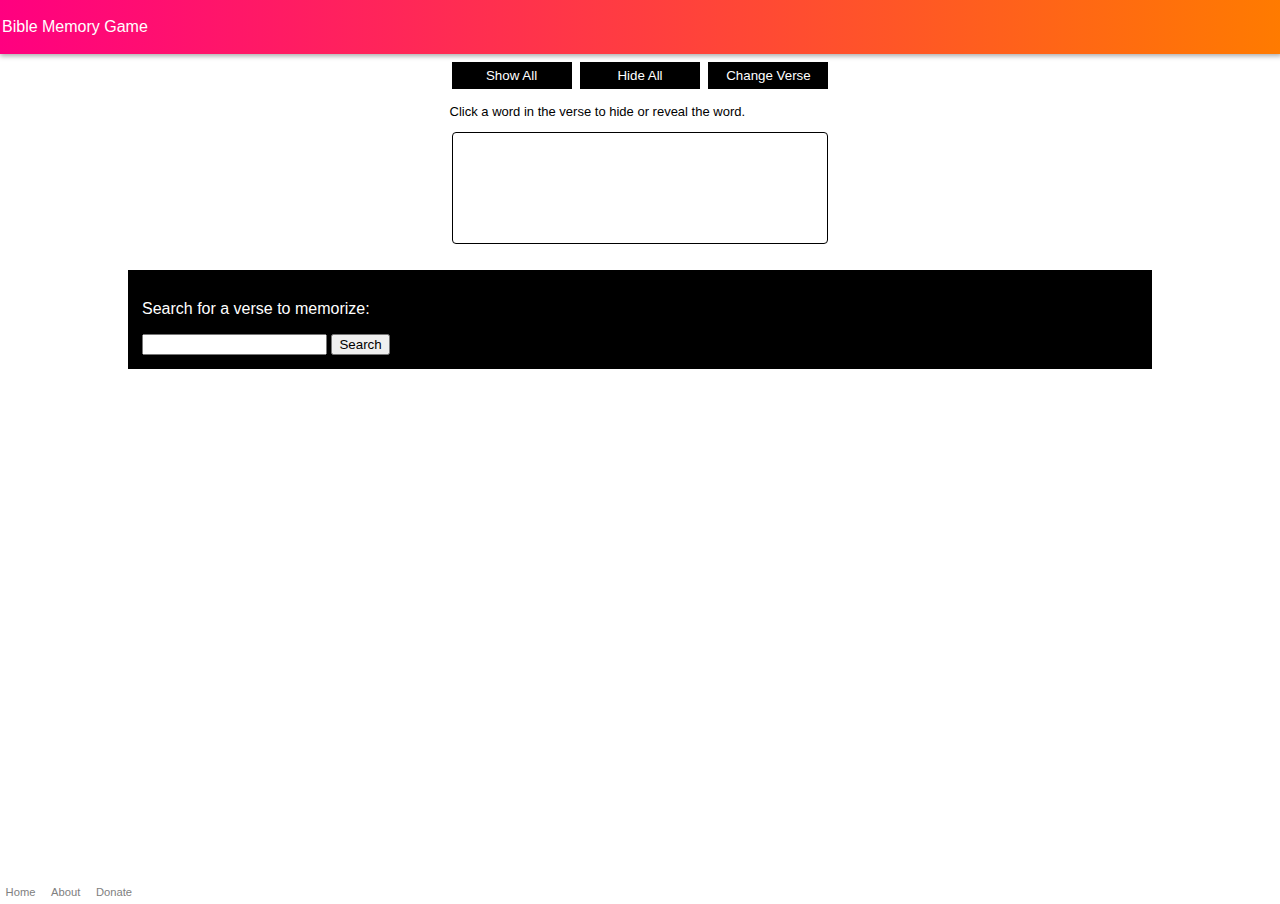
<file: index.html>
<!-- bmg.html  -->
<!DOCTYPE html>
<html>
    <head>
        <!-- Global site tag (gtag.js) - Google Analytics -->
        <script async src="https://www.googletagmanager.com/gtag/js?id=UA-1740682-9"></script>        <script>
            window.dataLayer = window.dataLayer || [];
             function gtag(){dataLayer.push(arguments);}
            gtag('js', new Date());
        
            gtag('config', 'UA-1740682-9');
        </script>
        <meta charset=utf-8>
        <title>Bible Memory Game</title>
        <script src="keys.js"></script>
        <script src="scripts.js"></script>
        <link rel="stylesheet" type="text/css" href="main.css">
    </head>
    <body>
    <!-- <body onload="buildPracticeDisplayVerse(displayVerse)"> -->
        <header>
            <p>Bible Memory Game</p>
        </header>
        <div id="main">
            <div id="divDisplay">
                    <div id="versePick" style="display: flex;">
                        <div id="verseSearch">
                            <p>Search for a verse to memorize:</p>
                            <input id="myTextArea"></input>
                            <button onclick="bibleApiTest()">Search</button>
                        </div>
                    </div>
                <div id="divInterface"> <!-- Buttons to move between practice and quiz modes, reveal the entire verse, hide the entire verse -->
                    <button onclick="showAll()">Show All</button>
                    <button onclick="blackOutAll()">Hide All</button>
                    <!-- <button id="modeToggleBtn" onclick="modeToggle()">Start Quiz</button> -->
                    <button id="pickVerseBtn" onclick="showPicker()">Change Verse</button>
                </div>
                <div id="divFeedback"> <!-- Instructions and feedback for the user -->
                    <p>Click a word in the verse to hide or reveal the word.</p>
                </div>
                <div id="divVerse"> <!-- Display the verse to be memorized -->
                    <p id="displayVerse"></p>
                </div>
                <div id="divResponse"> <!-- Buttons representing multiple-choice responses for the user to answer -->

                </div>
            </div> <!-- divDisplay -->
        </div> <!-- main -->
        <footer>
			<a href="index.html">Home</a>
			<a href="about.html">About</a>
			<a href="donate.html">Donate</a>
		</footer>
    </body> 
</html>
</file>
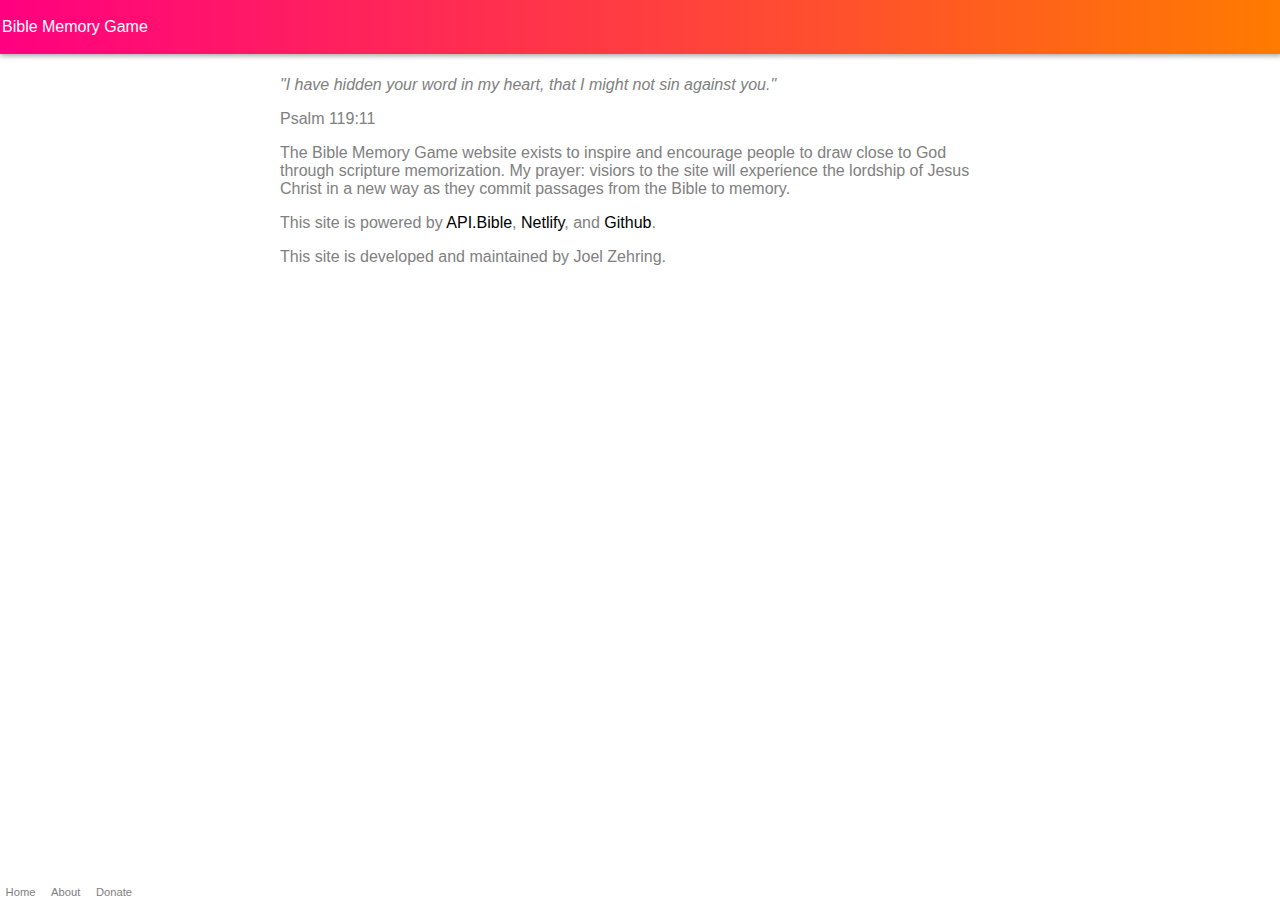
<file: about.html>
<!-- about.html  -->
<!DOCTYPE html>
<html>
    <head>
        <!-- Global site tag (gtag.js) - Google Analytics -->
        <script async src="https://www.googletagmanager.com/gtag/js?id=UA-1740682-9"></script>
        <script>
            window.dataLayer = window.dataLayer || [];
            function gtag(){dataLayer.push(arguments);}
            gtag('js', new Date());

            gtag('config', 'UA-1740682-9');
        </script>

        <meta charset=utf-8>
        <title>Bible Memory Game</title>
        <link rel="stylesheet" type="text/css" href="main.css">
    </head>
    <body>
        <header>
            <p>Bible Memory Game</p>
        </header>
        <div id="main">
            <article>
                <p><em>"I have hidden your word in my heart, that I might not sin against you."</em></p>
                <p>Psalm 119:11</p>
                <p>The Bible Memory Game website exists to inspire and encourage people to draw close to God through scripture memorization. My prayer: visiors to the site will experience the lordship of Jesus Christ in a new way as they commit passages from the Bible to memory.</p>

                <p>This site is powered by <a href="https://scripture.api.Bible">API.Bible</a>, <a href="https://www.netlify.com">Netlify</a>, and <a href="https://github.com">Github</a>.</p>

                <p>This site is developed and maintained by Joel Zehring.</p>
            
            </article>
        </div><!-- main -->
        <footer>
			<a href="index.html">Home</a>
			<a href="about.html">About</a>
			<a href="donate.html">Donate</a>
		</footer>
    </body>
    <script>

    </script>
</html>
</file>
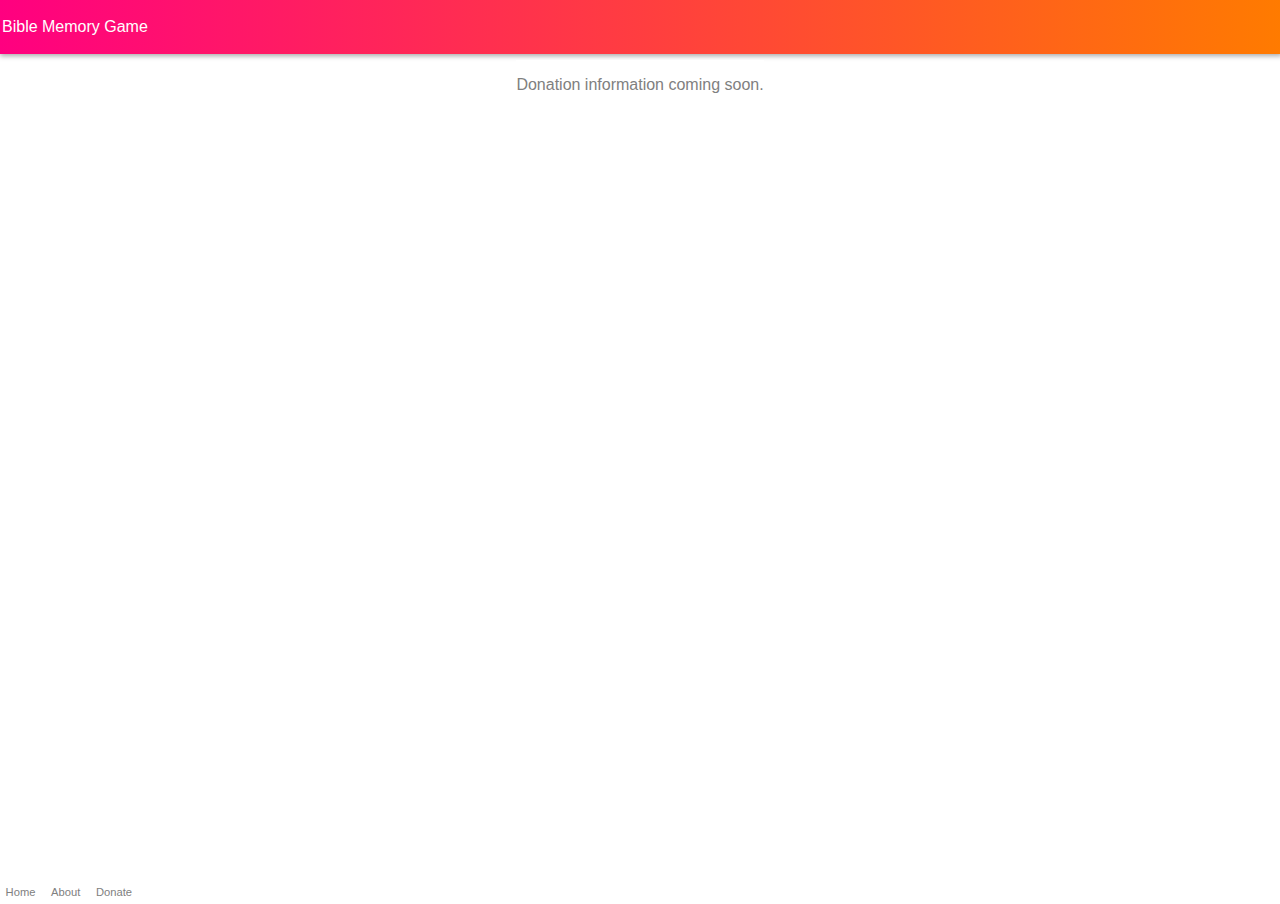
<file: donate.html>
<!-- donate.html  -->
<!DOCTYPE html>
<html>
    <head>
            <!-- Global site tag (gtag.js) - Google Analytics -->
        <script async src="https://www.googletagmanager.com/gtag/js?id=UA-1740682-9"></script>
        <script>
            window.dataLayer = window.dataLayer || [];
            function gtag(){dataLayer.push(arguments);}
            gtag('js', new Date());

               gtag('config', 'UA-1740682-9');
        </script>
        <meta charset=utf-8>
        <title>Donate</title>
        <link rel="stylesheet" type="text/css" href="main.css">
    </head>
    <body>
        <header>
            <p>Bible Memory Game</p>
        </header>
        <div id="main">
            <article>
                <p>Donation information coming soon.</p>
            </article>
        </div> <!-- main -->
        <footer>
			<a href="index.html">Home</a>
			<a href="about.html">About</a>
			<a href="donate.html">Donate</a>
		</footer>
    </body>
    <script>

    </script>
</html>
</file>
<file: main.css>
html, body {
    height: 100%;
}

body {
    margin: 0;
    padding: 0;
    font-family: sans-serif;
    display: flex;
    flex-direction: column;
}

header {
    width: 100%;
    padding: 1px;
    margin-bottom: 6px;
    background-image: linear-gradient(to right, rgb(255, 0, 128), rgb(255, 123, 0));
    box-shadow: 0px 2px 5px darkgray;
    flex: none;
}

header p {
    padding: 1px;
    color: white;
}

#main {
    max-width: 720px;
    margin: auto;
    background-color: white;
    flex: 1 0 auto;
}

#divVerse {
    margin: 2px;
    margin-top: 0px;
    padding: 5px;
    border: 1px solid black;
    border-radius: 4px;
}

#divInterface button {
    border: none;
    background-color: black;
    color: white;
    height: 2em;
    width: 9em;
    margin: 2px;
}
    
#divInterface button:active {
    background-color: rgb(255, 0, 128);
}

#divInterface span {
    border: none;
    background-color: black;
    color: white;
    height: 2em;
    width: 11em;
    padding: .25em;
    margin: 2px;
}
    
#divInterface span:active {
    background-color: rgb(255, 0, 128);
}

#divFeedback {
    font-size: small;
    padding: 0px;
    margin: 0px;
}

#displayVerse {
    margin: 2px;
    min-height: 3em;
    font-size: 2em;
    line-height: 1.3em;
}

#versePick {
    color: white;
    background-color: black;
    position: absolute;
    top: 30%;
    left: 10%;
    right: 10%;
    padding: 4px;
}
    
#versePick a:active {
    color: rgb(255, 0, 128);
}

#versePick li {
    list-style-type: none;
    padding: 10px;
}

#verseSearch {
    padding: 10px;
}

footer {
    color: gray;
    flex: none;
}

footer a {
    color: gray;
    text-decoration: none;
    font-size: .7em;
    padding: .5em;
    
}

article {
    color: gray;
    flex: 1 0 auto;
}

article a {
    text-decoration: none;
    color: black;
}

article a:hover {
    color: rgb(255, 0, 128);
}

article a:active {
    color: rgb(255, 0, 128);
}

article a:visited {
    color: black;
}
</file>
